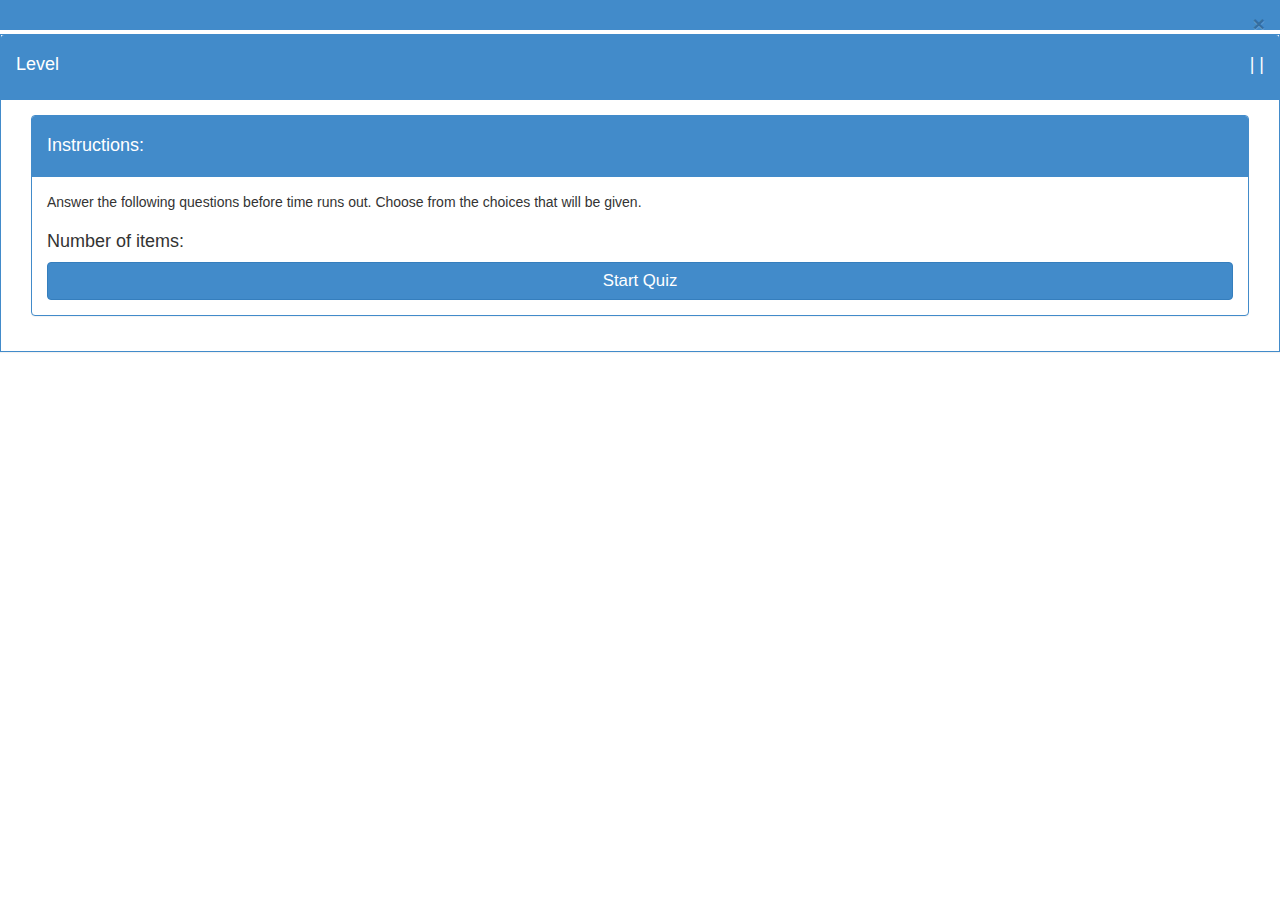
<file: quiz_page.html>
<!DOCTYPE HTML>
<html lang="en-US">
<head>
	<meta charset="UTF-8">
	<title>GNHS Quiz</title>
	<link rel="stylesheet" href="css/bootstrap.min.css">
	<!--<link rel="stylesheet" href="css/bootstrap-theme.min.css">-->
	<script src="js/jq.js"></script>
	<script src="js/bootstrap.min.js"></script>
	<style type="text/css">
		.btnAttri{
			
			width:100px;
			float:right;
			margin-right:10px;
		}
		.Center{
			margin: 0 auto;
			margin-top:0%;
		}
		.timerContainer{
			text-align:right;
		
		}
		#correct{
			position:fixed;
			width:40%;
			height:30%;
			margin-top:20%;
			left:30%;
			text-align:center;
			background:green;
			display:none; 
		}
		.inlineBlock{
			display:inline-block;
		}
		
		.choicesContainer{
			background:none;border:thin solid #dedede;padding:.5em;margin:.5em;
			-webkit-border-radius: 7px 7px 7px 7px;
			border-radius: 7px 7px 7px 7px;
		}
		.choicesContainer:hover{
			background:rgba(240,240,240,1);
			cursor:pointer;
		}
		#question{
			font-size:1.5em;
			background:rgba(240,240,240,.5);
		}
		#question:hover{
			cursor:default;
		}
		.borderless{
			border:0;
		}
		.noBG{
			background:none;
		}
		.txtAlignRight{
			text-align:right;
		}
		.txtAlignLeft{
			text-align:left;
		}
		.floatRight{
			float:right;
		}
		.floatLeft{
			float:left;
		}
		.resultTxt{
			font-weight: bold;
		}
		.btn{
			font-size:1.2em;
		}
		.row{
			margin-bottom:.3em;
		}
		table{
			font-size:1em;
			
		}
		td{
			padding:.3em;
		}
	</style>
</head>
<body>	


             <div class="modal-header" style="background:#428bca;z-index:9999;margin-bottom:-100px;border:0">
				
					<button type="button" class="close" data-dismiss="modal" aria-hidden="true">×</button>
					
				</div>
				<div class="col-lg-12 col-md-12 col-sm-12 col-xs-12 " style="margin:0;padding:0;border-radius:0;">
					<div class="panel panel-primary Center"  style="margin:0;padding:0;border-radius:0;">
						<div class="panel-heading">
							<!--<h4 class="panel-title">SCIENCE Quiz Level 1 (Sept 1 - 5 , 1st Quarter)</h4>-->
							<div class="row">
							<div class="col-lg-6">
								<h4 ><span class="quizPageSubjName"></span> Level <span class="quizPageLevel"></span></h4>
							</div>
							<div class="col-lg-6">
								<h4 class="txtAlignRight" style=""> <span class="quizPageSY"></span> | <span class="quizPageMonthName"></span> | <span class="quizPageMonthQuarterName"></span></h4>
							</div>
							</div>
						</div>
						
						<div class="panel-body">
							
							
							<!--instructionDiv START-->
							<div class="col-lg-12" style="" id="instructionDiv">
								<div class="panel panel-primary">
									<div class="panel-heading"><h4>Instructions:</h4></div>
									<div class="panel-body">
										<p>Answer the following questions before time runs out. Choose from the choices that will be given.</p>
										<h4 class="inlineBlock">Number of items:</h4> <h4 class="noOfItems inlineBlock"></h4>
										<!--
										<h4>Quiz Coverage</h4>
										<ol>
											<li>Sample Lesson no 1</li>
											<li>Sample Lesson no 2</li>
											<li>Sample Lesson no 3</li>
											<li>Sample Lesson no 4</li>
										</ol>
										-->
											<input type="button" id="btn-start-quiz" value="Start Quiz" class="btn btn-primary col-lg-12 col-md-12 col-sm-12 col-xs-12"/>
										
									</div>
							</div>
							
							</div><!--instructionDiv END-->
							
							<!--quizDiv START -->
							<div class="col-lg-12" style="margin:.5em 0;" id="quizDiv">
							<div class="col-lg-12">
							
								<div class="col-lg-8" style="text-align:left">
								
									<!--Item no: <input type="text" name="" id="itemNo" value="0"  class="" disabled/> /<input type="text" name=""  id="noOfItems" disabled/> 
									-->
									<h4 class="inlineBlock">Item no: </h4><span id="itemNo" style="margin-left:.5em"></span> /<span id="noOfItems"  style="margin-left:.5em"></span>
								</div>
								<div class="col-lg-4" style="text-align:right">
									<!--Timer:<input type="text" name="" id="gameTimer"  placeholder="Timer" disabled/><br />
									--><!-- TIMER -->
									<h4 class="inlineBlock">Timer: </h4><h4 id="gameTimer"  class="inlineBlock" style="margin-left:.5em"></h4>					
								</div>
							</div>
							
									<textarea class="form-control " rows="3" id="question" placeholder="Question Here..." disabled></textarea>
								<div class="choicesContainer">
									
									<input type="radio" name="choice" id="choice1" class="radioChoice" style="margin-right:.65em;margin-bottom:.5em;"><label for="choice1" id="label-for-choice1" class="inlineBlock" ></label><br />
					
								</div>
								<div class="choicesContainer">
									<input type="radio" name="choice" id="choice2" class="radioChoice" style="margin-right:.65em;margin-bottom:.5em;"><label for="choice2" id="label-for-choice2" class="inlineBlock"></label><br />
					
								</div>
								<div class="choicesContainer">
									<input type="radio" name="choice" id="choice3" class="radioChoice" style="margin-right:.65em;margin-bottom:.5em;"><label for="choice3" id="label-for-choice3" class="inlineBlock"></label><br />
					
								</div>
								<div class="choicesContainer">
									<input type="radio" name="choice" id="choice4" class="radioChoice" style="margin-right:.65em;margin-bottom:.5em;"><label for="choice4" id="label-for-choice4" class="inlineBlock"></label><br />
				
								</div>
								
								<input type="button" id="btn-submit-answer" value="Submit" class="btn btn-primary  col-lg-12 col-md-12 col-sm-12 col-xs-12"/>
								<input type="text" name="" id="correct"  disabled/><!-- !important correct answer hidden -->
								
							</div><!--quizDiv END -->
							
							<!--resultDiv START -->
							<div class="col-lg-12" id="resultDiv" style="display:none;">			
								<div class="panel panel-primary">
									<div class="panel-heading">Quiz Result</div>
									<div class="panel-body">
									<!--
										Score:<input type="text" name="" id="score" placeholder="Score" class="" disabled/><br />
										Status:<input type="text" name="" id="scoreStatus" placeholder="Score" class="" disabled/><br />
										Passing Score:<input type="text" name="" id="passingScore" /><br />
										-->
										<div class="col-lg-4 cl-md-12 col-sm-12 col-xs-12 col-lg-offset-4" >
										<!--
											<h4 class="inlineBlock">Your Score:</h4> <span id="score" class="resultTxt"></span><br />
											<h4 class="inlineBlock">Status:</h4> <span id="scoreStatus" class="resultTxt"></span><br />
											<h4 class="inlineBlock">Passing Score:</h4> <span id="passingScore" class="resultTxt"></span><br />
											<h4 class="inlineBlock">No of items:</h4> <span  class="noOfItems resultTxt"></span>
										-->	
										<h4 style="text-align:left;font-size:1.3em;" class="txtSaveSuccess">Score successfully save!</h4>
											<table>
												
												<tr>
													<td>Your Score:</td>
													<td class="resultTxt txtAlignRight " id="score"></td>
												</tr>
												<tr>
													<td>Status:</td>
													<td class="resultTxt txtAlignRight" id="scoreStatus">Passed!</td>
												</tr>
												<tr>
													<td>Passing Score:</td>
													<td class="resultTxt txtAlignRight" id="passingScore">7.5!</td>
												</tr>
												<tr>
													<td>No of items:</td>
													<td class="resultTxt txtAlignRight noOfItems"></td>
												</tr>
											</table>
										</div>
										<div class="row">
											<div class="col-lg-12 col-md-12 col-sm-12 col-xs-12">
												<input type="button" id="scoreSubmit" value="Submit Score" class="btn btn-primary col-lg-12 col-md-12 col-sm-12 col-xs-12"/>
											</div>
										</div>
										<!--
										<div class="row">
											<div class="col-lg-12 col-md-12 col-sm-12 col-xs-12">
												<input type="button" id="exitQuiz" value="Exit" class="btn btn-primary col-lg-12 col-md-12 col-sm-12 col-xs-12"/>
											</div>
										</div>
										-->
										<!--
										<div class="row">
											<div class="col-lg-12 col-md-12 col-sm-12 col-xs-12">
												<a href="quiz_page.html"><input type="button" value="Take Exam Again" class="btn btn-primary col-lg-12 col-md-12 col-sm-12 col-xs-12"/></a>
											</div>
										</div>
										
										<div class="row">
											<div class="col-lg-12 col-md-12 col-sm-12 col-xs-12">
												<input type="button" value="Back to Menu" class="btn btn-primary col-lg-12 col-md-12 col-sm-12 col-xs-12"/>
											</div>
										</div>
										-->
									</div><!-- panel-body END-->
								</div>
							</div><!--resultDiv END -->
							
						</div>	<!-- panel-body END -->
						
					</div>
				</div>	
			
			
          
            <!-- /.container-fluid -->
       
<script type="text/javascript" src="js/jq-custom.js"></script><!--custom jq script for for functions and variables-->
	<!--<script type="text/javascript" src="js/quizArray.js"></script><!--custom jq script for for functions and variables-->
	
<script type="text/javascript">
$(document).ready(function(){
	//btn in results div START
	$(".txtSaveSuccess").hide();
	$("#exitQuiz").hide();
	
	$("#scoreSubmit").show();//btn in results div END
	var a = window.sessionStorage.getItem("readyQuizId");
		//alert("session readyQuizId = "+a);
	$.ajax({
		url: "phpfiles/quiz_take_page.php",
		type: "GET",
		data: {"readyQuizId":a},
		dataType: "json",
		success: function(lesson){
			//alert(lesson);
			quizArray = lesson;
			getQuestionsIndexes();//for getting the no of items
			//storeQuizArrayToLocalStorage();
		},
		error: function(lesson){
			alert("error");
		},
		fail: function(lesson){
			alert("fail");
		}
	});
	
	//storeQuizArrayToLocalStorage();
	
	var quizPageSubjName = window.sessionStorage.getItem("chooseSubject");
	var quizPageLevel = window.sessionStorage.getItem("levelId");
	var quizPageSY = window.sessionStorage.getItem("hiddenSYofThisMonth");
	var quizPageMonthName = window.sessionStorage.getItem("hiddenMonthName");
	var quizPageMonthQuarterName = window.sessionStorage.getItem("hiddenMonthQuarterName");
	
	$(".quizPageSubjName").html(quizPageSubjName);
	$(".quizPageLevel").html(quizPageLevel);
	$(".quizPageSY").html(quizPageSY);
	$(".quizPageMonthName").html(quizPageMonthName);
	$(".quizPageMonthQuarterName").html(quizPageMonthQuarterName);
});
</script>
	
	
</body>
</html>
</file>
